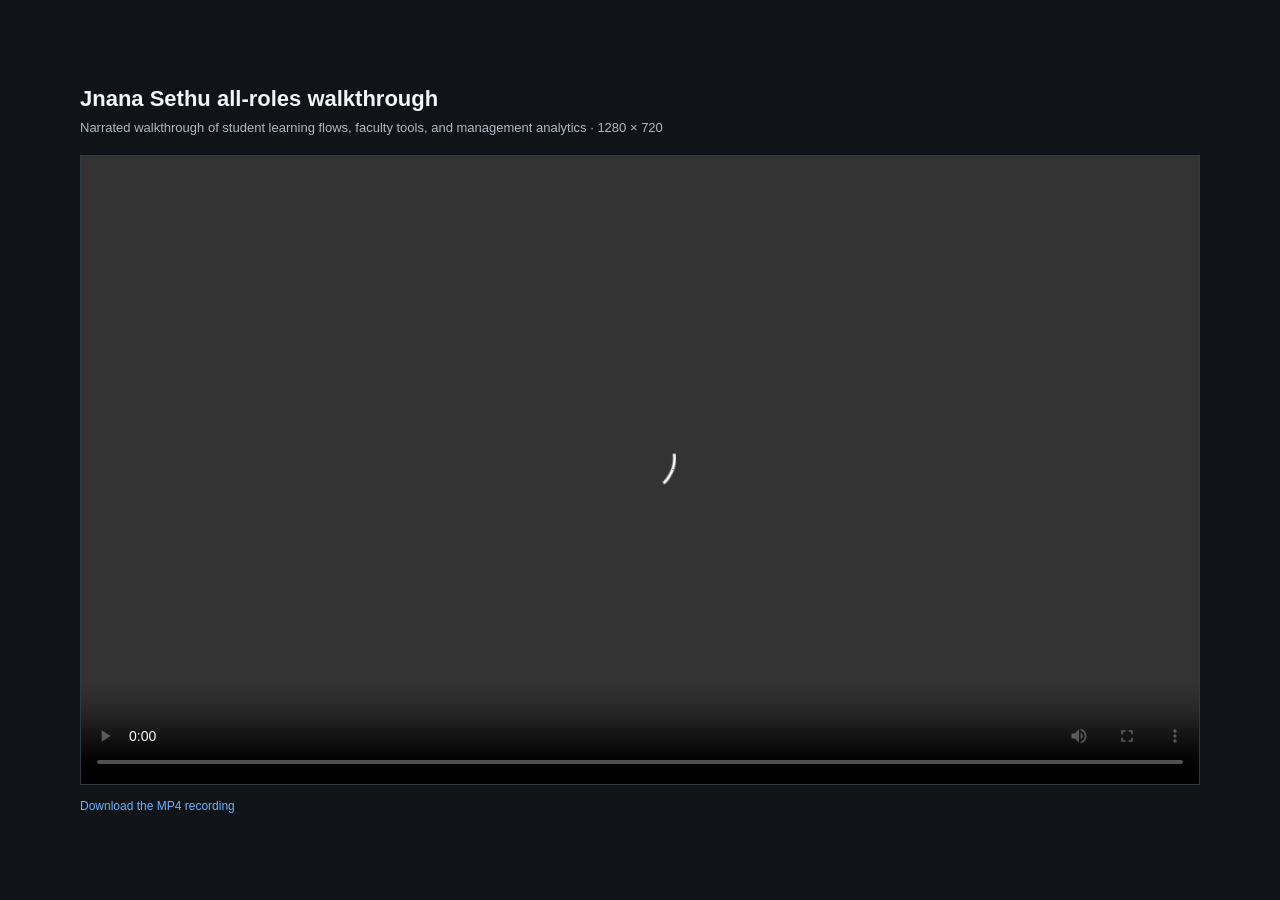
<file: demo/watch-all-roles-demo.html>
<!doctype html>
<html lang="en">
  <head>
    <meta charset="UTF-8" />
    <meta name="viewport" content="width=device-width, initial-scale=1.0" />
    <meta name="theme-color" content="#101418" />
    <title>Jnana Sethu | All Roles Demo</title>
    <style>
      :root {
        color-scheme: dark;
        font-family: "Segoe UI", sans-serif;
        background: #101418;
        color: #f3f5f7;
      }
      * { box-sizing: border-box; }
      body { margin: 0; min-height: 100vh; display: grid; place-items: center; padding: 32px 20px; }
      main { width: min(1120px, 100%); }
      h1 { margin: 0; font-size: 22px; font-weight: 650; }
      p { margin: 8px 0 20px; color: #aeb8c2; font-size: 13px; }
      video { display: block; width: 100%; aspect-ratio: 16 / 9; background: #050607; border: 1px solid #303942; }
      a { display: inline-block; margin-top: 14px; color: #65b5ff; font-size: 12px; text-decoration: none; }
      a:hover { text-decoration: underline; }
    </style>
  </head>
  <body>
    <main>
      <h1>Jnana Sethu all-roles walkthrough</h1>
      <p>Narrated walkthrough of student learning flows, faculty tools, and management analytics · 1280 × 720</p>
      <video controls preload="metadata" playsinline>
        <source src="jnana-sethu-all-roles-demo.mp4" type="video/mp4" />
        Your browser does not support MP4 playback. Use the download link below.
      </video>
      <a href="jnana-sethu-all-roles-demo.mp4" download>Download the MP4 recording</a>
    </main>
  </body>
</html>
</file>
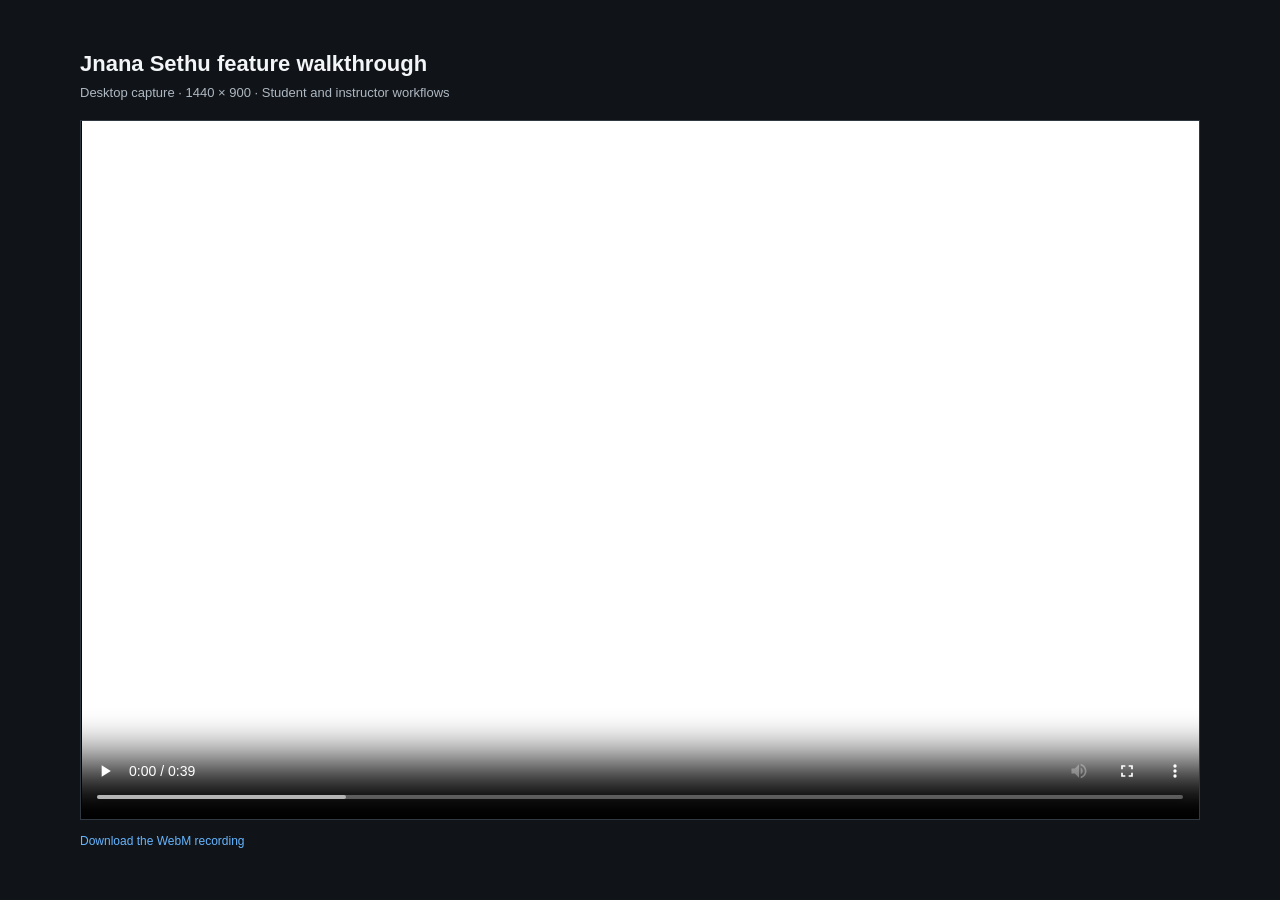
<file: demo/watch-walkthrough.html>
<!doctype html>
<html lang="en">
  <head>
    <meta charset="UTF-8" />
    <meta name="viewport" content="width=device-width, initial-scale=1.0" />
    <meta name="theme-color" content="#101418" />
    <title>Jnana Sethu | Feature Walkthrough</title>
    <style>
      :root {
        color-scheme: dark;
        font-family: "Segoe UI", sans-serif;
        background: #101418;
        color: #f3f5f7;
      }
      * { box-sizing: border-box; }
      body { margin: 0; min-height: 100vh; display: grid; place-items: center; padding: 32px 20px; }
      main { width: min(1120px, 100%); }
      h1 { margin: 0; font-size: 22px; font-weight: 650; }
      p { margin: 8px 0 20px; color: #aeb8c2; font-size: 13px; }
      video { display: block; width: 100%; aspect-ratio: 8 / 5; background: #050607; border: 1px solid #303942; }
      a { display: inline-block; margin-top: 14px; color: #65b5ff; font-size: 12px; text-decoration: none; }
      a:hover { text-decoration: underline; }
    </style>
  </head>
  <body>
    <main>
      <h1>Jnana Sethu feature walkthrough</h1>
      <p>Desktop capture · 1440 × 900 · Student and instructor workflows</p>
      <video controls preload="metadata" playsinline>
        <source src="jnana-sethu-feature-walkthrough.webm?v=1" type="video/webm" />
        This browser may not support WebM playback. Use the download link below to watch the recording.
      </video>
      <a href="jnana-sethu-feature-walkthrough.webm?v=1" download>Download the WebM recording</a>
    </main>
  </body>
</html>
</file>
